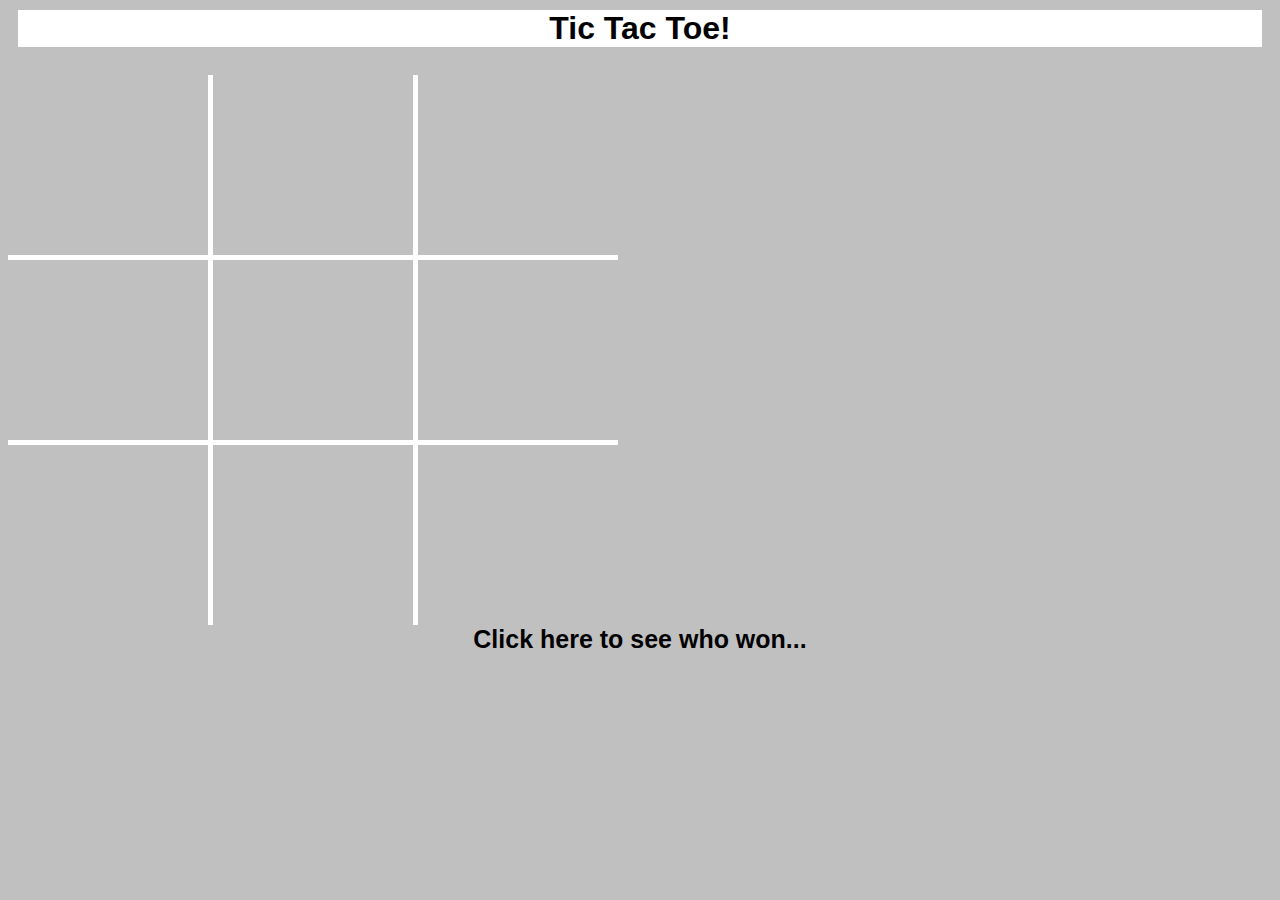
<file: index.html>
<!-- criteria missing: writeln, form, button -->
<!DOCTYPE html>
<html>
<head>
	<link rel="stylesheet" type="text/css" href="ld.css">
	<title> tic tac toe! </title>
	<script type="text/javascript"> </script>

</head>

<script>

var player1 = 'O';
// odd player goes after even player

var player2 = 'X';
// even player goes first

var currentPlayer = 0;
var movesCounter = 0;

// 8 is replaced by 1 or 2
var humanChoices = [8,8,8,8,8,8,8,8,8];

// 8 is nobody, nothing
// 9 is a wild card 

// this below does not change, two dimensitonal array
var cheatSheet = [
	[1,1,1,9,9,9,9,9,9], // end with commas
	[2,2,2,9,9,9,9,9,9],
	[9,9,9,1,1,1,9,9,9],
	[9,9,9,2,2,2,9,9,9],
	[9,9,9,9,9,9,1,1,1],
	[9,9,9,9,9,9,2,2,2],
	// [1,9,9,9,1,9,9,9,1],   these three diagonal combos are not working .. will work on at home with github ...
	// [2,9,9,9,2,9,9,9,2],  
	// [9,9,1,9,1,9,1,9,9],
	// [9,9,2,9,2,9,2,9,9],
	[1,9,9,1,9,9,1,9,9],
	[2,9,9,2,9,9,2,9,9],
	[9,1,9,9,1,9,9,1,9],
	[9,2,9,9,2,9,9,2,9],
	[9,9,1,9,9,1,9,9,1],
	[9,9,2,9,9,2,9,9,2],

];

function checkForWin(thisPlayer){
    console.log("Human choices: "  + humanChoices);

    // compare our human choice with cheat sheet 0 index, add loop later
    // look at all nine items in the arrays
    // outer for loop j will match total number of cheat sheets
    // we have to change the outer loop condition if we add more cheat sheets

    outerloop:
    for (var j = 0; j < 12 ; j++) {
	    console.log("Cheat sheet: " + cheatSheet[j]);  // whole cheat sheet
	    // inner for loop
	    innerloop:
	    for (var i = 0 ;  i < 9 ; i++) {
	    	foundWinner = 1; 

			if (humanChoices[i] == cheatSheet[j][i]) 
			{
			console.log("Found a match!"); 
			} 
			else if (cheatSheet[j][i] == 9 )  // only a wildcard if cheat sheet has 9
			{
			console.log("Wildcards found: " + i + " " + cheatSheet[j][i] );  // second
			// this true and we are at index zero game over
			if ( i == 8 ) {
				break outerloop;
				}

			}
			else 
			{
			console.log("Missmatch - EXIT ");  // third
			foundWinner = 0;
			break innerloop; 
			}// close if 	
		} // close for loop inner


    } // close outer for loop



console.log("Found Winner " + foundWinner);

if (foundWinner) { 
function clickWinner() {
    document.getElementById("demo").innerHTML = "Player 1 (X) won!";
}
}
}

function newMove(thisBox){
	// mark the new move in our answer sheet

    movesCounter++;    
    tempString = "box" + thisBox;
    console.log("Current box: " + tempString);
    console.log("Moves made: " + movesCounter);

    var oddPlayer = movesCounter % 2;
    console.log("Odd player: " + oddPlayer);
    tempId = document.getElementById(tempString);

    if (oddPlayer) {
    	console.log("Player is X.");
   	    tempId.innerHTML = player2;
	    tempId.style.color = "#D2A878";
	    } else {
	    	console.log("Player is O.");
    	    tempId.innerHTML = player1;
   	        tempId.style.color = "cyan";
	    }

if (oddPlayer == 0 ) {
	oddPlayer = 2;
}

humanChoices[thisBox] = oddPlayer;
 // check if there is a winner
checkForWin(oddPlayer);

} // close function newMove

// this function allows us to alternate between X and O so that the players each get a turn, one after another.

// the way this works is with a variable called oddplayer in which we just divide the variable movesCounter by 2 in order to determeine which player goes next.


</script>

<body>
<center> 
	<h1> Tic Tac Toe!</h1> 
</center>
<br> 

<div class="gamesquare" id="box0" onclick="newMove(0)"> </div>
<div class="gamesquare" id="box1" onclick="newMove(1)"> </div>
<div class="gamesquare" id="box2" onclick="newMove(2)"> </div> 
<div class="gamesquare" id="box3" onclick="newMove(3)"> </div>
<div class="gamesquare" id="box4" onclick="newMove(4)"> </div>
<div class="gamesquare" id="box5" onclick="newMove(5)"> </div> 
<div class="gamesquare" id="box6" onclick="newMove(6)"> </div>
<div class="gamesquare" id="box7" onclick="newMove(7)"> </div>
<div class="gamesquare" id="box8" onclick="newMove(8)"> </div>
 
 <p id="demo" onclick="clickWinner()">Click here to see who won...</p>
 <script>
function clickWinner() {
    document.getElementById("demo").innerHTML = "Player ___ (X/O won!";
}
</script>
</body>
</html>
</file>
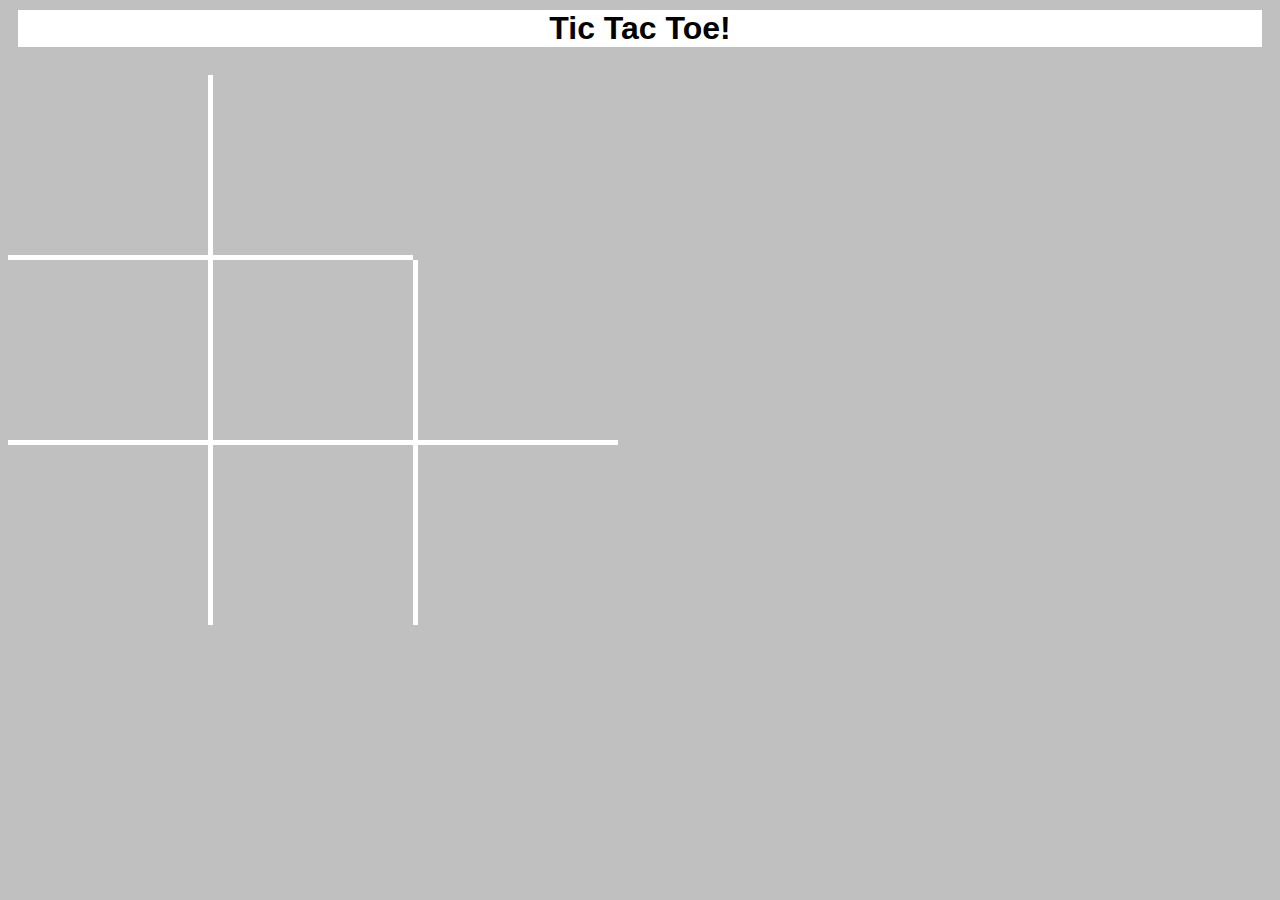
<file: backup.html>
<!DOCTYPE html>
<html>
<head>
	<link rel="stylesheet" type="text/css" href="ld.css">
	<title> tic tac toe! </title>
	<script type="text/javascript"> </script>

</head>

	<script>


var player1 = 'X';
var player2 = 'O';

var currentTurn = 1;
var movesMade = 0;

// try letters other than x and o
// draw a grid and grid is empty
// use inner html method to change from empty to player1 or p2 
// onclick=myFunction
// randomize letters A to Z
// computer will place O in random places every game.
// text banner that says (your name)'s move after the other moves
// create some kind of function or counter of some kind that will be able to detect 3 in a row at any time.

//winning combos: 
// box1, box2, box3
// box4, box5, box6
// box7, box8, box9
// box1, box4, box7
// box2, box5, box8
// box3, box6, box9
// box1, box5, box9
// box3, box5, box7


// var winningCombos = [
// 	[0, 1, 2],
// 	[3, 4, 5],
// 	[6, 7, 8],
// 	[0, 3, 6],
// 	[1, 4, 7],
// 	[2, 5, 8],
// 	[0, 4, 8],
// 	[2, 4, 6]
//     ];



// ^ detect any ties/draws?
// if front is blocked with var ...
// add if or while functions here! (for if you won or if you lost)
// if (row === 3 || column === 3 || diagonal === 3) {




// function end(){
// win = ("Congrats, you win!");
// lose = ("Aw, shucks. You lose! Try again!");
// // use inner html !!!!
// 	if (condition){
// 		alert(win);
// 		alert(endgame);
// 	} else {
// 		alert(lose);
// 		alert(endgame);
// 	}
// endgame = ("Reload the page to play again!")
// alert(endgame); 
// // ^ use inner html
// }
// // ^ "reload to play again" / end page
	</script>

<body>

<center> 
	<h1> Tic Tac Toe!</h1> 
</center>


<br>

<div class="gamesquare" id="box1" onclick="myFunction(event)"> </div>
<div class="gamesquare" id="box2" onclick="myFunction(event)"> </div>
<div class="gamesquare" id="box3" onclick="myFunction(event)"> </div> 
<div class="gamesquare" id="box4" onclick="myFunction(event)"> </div>
<div class="gamesquare" id="box5" onclick="myFunction(event)"> </div>
<div class="gamesquare" id="box6" onclick="myFunction(event)"> </div> 
<div class="gamesquare" id="box7" onclick="myFunction(event)"> </div>
<div class="gamesquare" id="box8" onclick="myFunction(event)"> </div>
<div class="gamesquare" id="box9" onclick="myFunction(event)"> </div>

<script>
function myFunction(event){
    var x = event.target;
    console.log("current target: " + event.target);
    event.target.innerHTML = player1;
    event.target.style.color = "green";
    // purple  or green
 	// event.target.innerHTML = player2;
 	// event.target.style.color = "purple";
 }

</script>
</body>
</html>
</file>
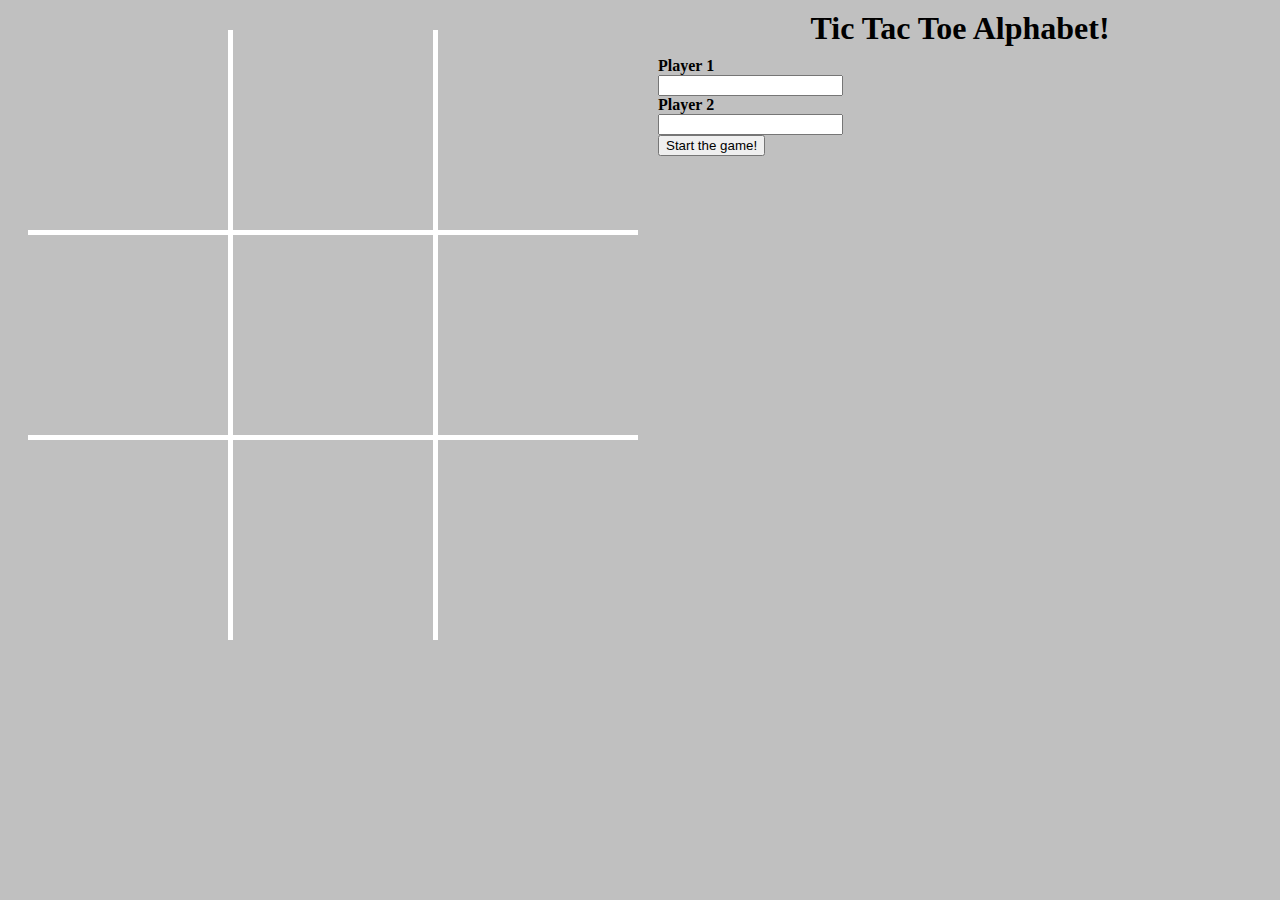
<file: indexjr.html>
<!-- steal my code, signed rowe -->

<!DOCTYPE html>
<html>
<head>
	<link rel="stylesheet" type="text/css" href="ldjr.css">
	<title> tic tac toe alphabet! </title>
	<script type="text/javascript"> </script>

</head>

	<script>

function changeColor(){
	var first = document.getElementById("box1");
    first.style.backgroundColor = "black";

    // make it so that whenever a *specific* square is clicked, the gamepiece shows up.
    // how can i adjust the code so that when a square is clicked only that square will change and not an other squares?
}



// welcome page, start button.
// switch to p1 and p2
// try letters other than x and o
// draw a grid and grid is empty
// use inner html method to change from empty to player1 or p2 
// onclick=myFunction
// randomize letters A to Z
// computer will place O in random places every game.

// text banner that says (your name)'s move after the other moves

// create some kind of function or counter of some kind that will be able to detect 3 in a row at any time.

//winning combos: 
// box1, box2, box3
// box4, box5, box6
// box7, box8, box9
// box1, box4, box7
// box2, box5, box8
// box3, box6, box9
// box1, box5, box9
// box3, box5, box7

// ^ detect any ties/draws?

// if front is blocked with var ...

// add if or while functions here! (for if you won or if you lost)

// if (row === 3 || column === 3 || diagonal === 3) {

function end(){
win = ("Congrats, you win!");
lose = ("Aw, shucks. You lose! Try again!");
// use inner html !!!!
	if (condition){
		alert(win);
		alert(endgame);
	} else {
		alert(lose);
		alert(endgame);
	}

endgame = ("Reload the page to play again!")
alert(endgame); 
// ^ use inner html

}
// ^ "reload to play again" / end page

	</script>

<body>
<div id="gameboard">

	<div class="gamesquare" id="box1" onclick=changeColor()> </div>
	<div class="gamesquare" id="box2" onclick=changeColor()> </div>
	<div class="gamesquare" id="box3" onclick=changeColor()> </div> 
	<div class="gamesquare" id="box4" onclick=changeColor()> </div>
	<div class="gamesquare" id="box5" onclick=changeColor()> </div>
	<div class="gamesquare" id="box6" onclick=changeColor()> </div> 
	<div class="gamesquare" id="box7" onclick=changeColor()> </div>
	<div class="gamesquare" id="box8" onclick=changeColor()> </div>
	<div class="gamesquare" id="box9" onclick=changeColor()> </div>
</div>
<!-- board game close div -->


<center> 
	<h1> Tic Tac Toe Alphabet!</h1> 
</center>

	<b> Player 1 </b> 
	<form name="player1">
		<input name="playername1">
	</form>

	<b> Player 2 </b> 
	<form name="player2">
		<input name="playername2">
	</form>
<button onclick=myFunction()> 
	Start the game!
</button>

<br>

</body>
</html>
</file>
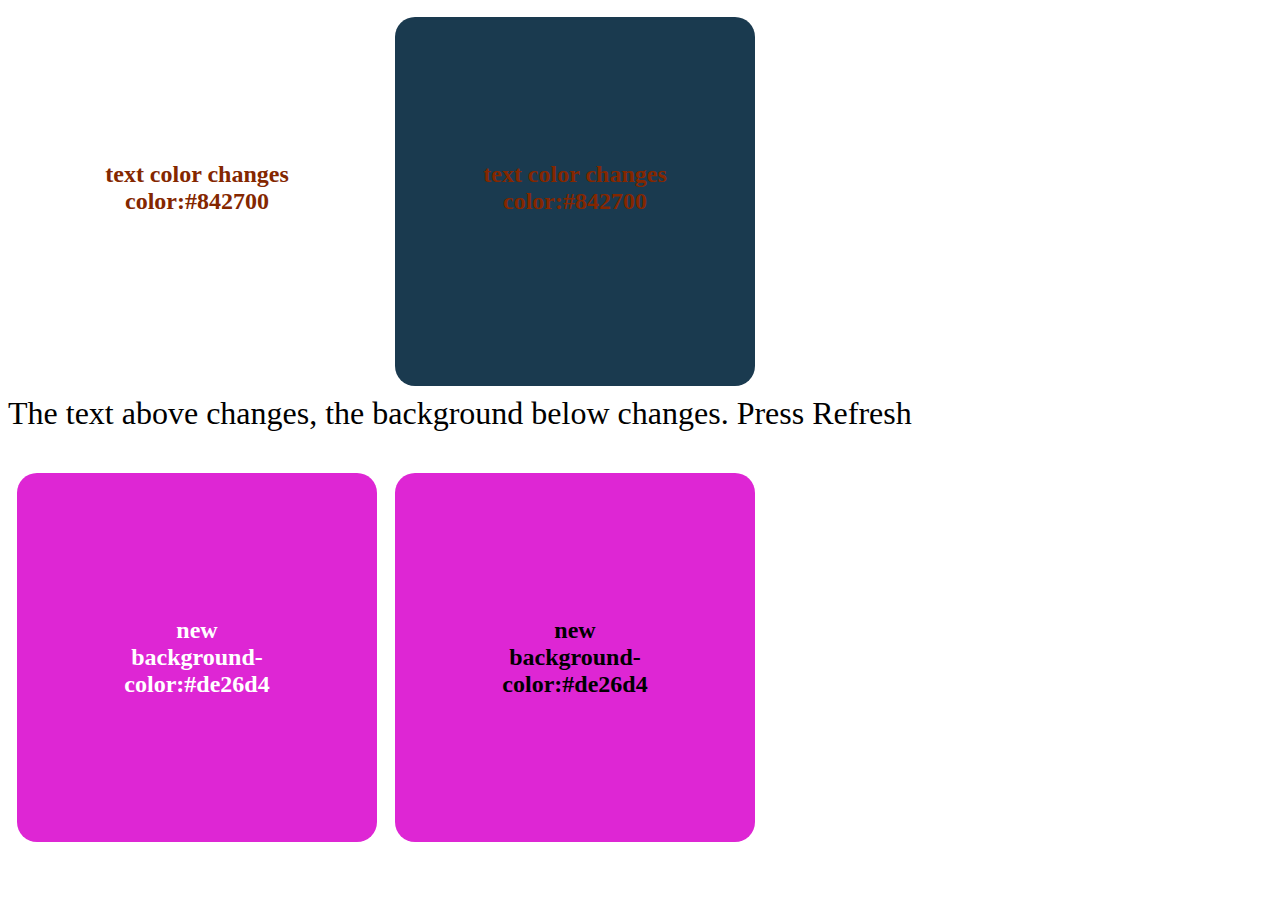
<file: samplerowe.html>
<!-- ============================================================================================== -->

<!--         the main goal here is use Javascript to change styles see the last lines of code  -->

<!-- ================================================================================================= -->
<html>
<head>
<title>Color Flasher JR AH</title>
<style type="text/css"> h1 { 
text-align: center;
width: 30vh;
height: 20vh;
padding: 5vh;
padding-top: 16vh;
margin: 1vh;
float: left;
font-size: 18pt;
border-radius: 20px;
}
</style>
</head>

<body >
<h1 id="my1" > </h1>

<h1 id="my2" style="background-color:#1A3A4F" >
</h1>

<p style="clear:both;font-size:24pt">
The text above changes, the background below changes. Press Refresh
</p>


<h1 id="my3" style="color:white;clear:left" >
</h1>

<h1 id="my4"  >
</h1>


<script>
// Color Flasher
// Andy Harris and Joe Rowe
// Use the style object properties to change your styles with scripts
// https://www.w3schools.com/jsref/tryit.asp?filename=tryjsref_style_create_elmnt
//

var myHead1Id = document.getElementById("my1");

var myHead2Id = document.getElementById("my2");
var myHead3Id = document.getElementById("my3");
var myHead4Id = document.getElementById("my4");
// DOM method getElementbyId  !!!!

// random hex color  example  FFFFFF  black
var thisColorForeground = Math.floor( Math.random() * 16777215 ) ;
var thisColorBackground = Math.floor( Math.random() * 16777215 ) ;
// randomly pick a color above in the spectrum of zero to 16 million
// below use the 
var hexStringF = thisColorForeground.toString(16);
var hexStringB = thisColorBackground.toString(16);

console.log("foreground: " + " #" + hexStringF);
console.log("background: " + " #" + hexStringB);

// use innerHTML to change the content
myHead1Id.innerHTML = "text color changes<br> color:#" + hexStringF;
myHead2Id.innerHTML = "text color changes<br> color:#" + hexStringF;
myHead3Id.innerHTML = "new<br> background-color:#" + hexStringB;
myHead4Id.innerHTML = "new<br> background-color:#" + hexStringB;


// use the property to change the HTML
myHead1Id.style.color = hexStringF;
myHead2Id.style.color = hexStringF;
myHead3Id.style.backgroundColor = hexStringB;
myHead4Id.style.backgroundColor = hexStringB;


// the end
</script>

</body>
</html>
</file>
<file: ld.css>
body {
	background-color: #22411F;
	background-color: silver;
}

h1 {
	background-color: white;
	margin: 10px;
	font-family: Verdana, Sans-serif;
}

div {
float: left;

}

p {
clear: both;
text-align: center;
font-family: Verdana, Sans-serif;
font-size: 25px;
font-weight: bold;


}
.gamesquare {
height: 150px;
padding-top: 30px;

width: 200px;
background-color: transparent;
font-size: 100px;
font-family: Arial, Helvetica, sans-serif;
text-align: center;
}

#gameboard {
	background-color: transparent;
	margin: 20px;

}



#box0 {
	float: left;
	border-bottom: 5px solid white;
	border-right : 5px solid white;
}

#box0:hover {
	cursor: pointer;
	background-color: lightblue;
}

#box1 {
	float: left;
	border-bottom: 5px solid white;
	border-right : 5px solid white;

}

#box1:hover {
	cursor: pointer;
	background-color: orange;
}

#box2 {
	float: left;
	border-bottom: 5px solid white;
}

#box2:hover {
	cursor: pointer;
	background-color: pink;
}

#box3 {
	clear: left;
	border-right : 5px solid white;
	border-bottom : 5px solid white;
}

#box3:hover {
	cursor: pointer;
	background-color: magenta;
}

#box4 {
	border-bottom : 5px solid white;
	border-right : 5px solid white;
}

#box4:hover {
	cursor: pointer;
	background-color: lightgreen;
}

#box5 {
border-bottom : 5px solid white;
}

#box5:hover {
	cursor: pointer;
	background-color: yellow;
}

#box6 {
clear: left;
border-right : 5px solid white;
}

#box6:hover {
	cursor: pointer;
	background-color: purple;
}

#box7 {
border-right : 5px solid white;
}

#box7:hover {
	cursor: pointer;
	background-color: #94CED6;
}

#box8 {
background-color: transparent;
}

#box8:hover {
	cursor: pointer;
	background-color: #A9769E;
}
</file>
<file: ldjr.css>
body {
	background-color: #22411F;
	background-color: silver;
}

h1 {
	/*background-color: white;*/
	margin: 10px;
	font-family: "Verdana", "Sans-serif";
}

div {
float: left;

}

#gameboard {
	background-color: transparent;
	margin: 20px;
}

.gamesquare {
height: 200px;
width: 200px;
background-color: transparent;
}


#box1 {
	float: left;
	border-bottom: 5px solid white;
	border-right : 5px solid white;
	/*background-color: lightblue;*/
}

#box2 {
	float: left;
	border-bottom: 5px solid white;
	border-right : 5px solid white;
	/*background-color: blue;*/
}

#box3 {
	float: left;
	border-bottom: 5px solid white;
	/*background-color: brown*/
}

#box4 {
	clear: left;
	border-right : 5px solid white;
	border-bottom : 5px solid white;
	/*background-color: purple;*/
}

#box5 {
	border-bottom : 5px solid white;
	border-right : 5px solid white;
	/*background-color: orange;*/
}

#box6 {
border-bottom : 5px solid white;
/*background-color: red;*/
}

#box7 {
clear: left;
border-right : 5px solid white;
/*background-color: yellow;*/
}

#box8 {
border-right : 5px solid white;
/*background-color: pink;*/
}


#box9 {
background-color: transparent;
/*background-color: cyan;*/
}
</file>
